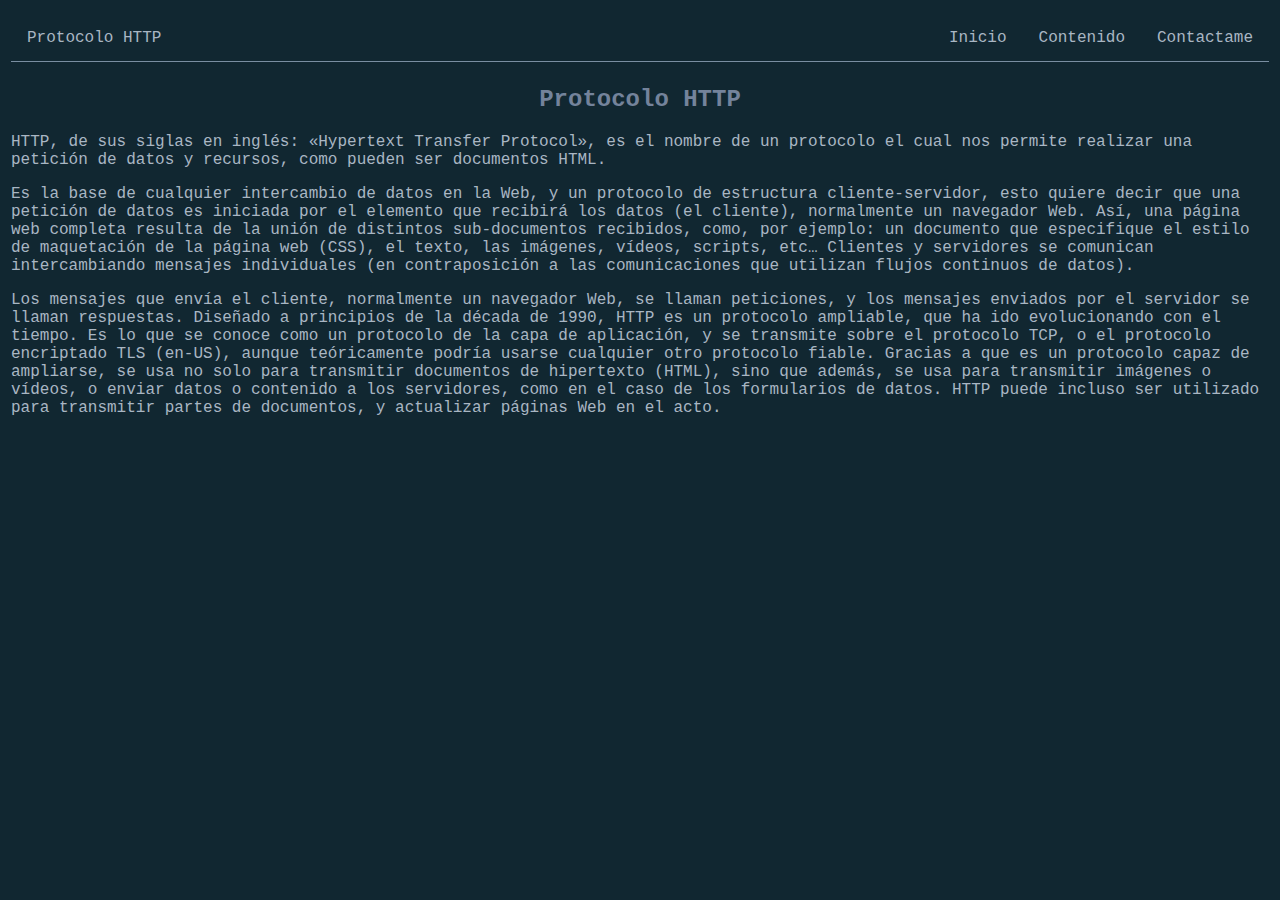
<file: index.html>
<!DOCTYPE html>
<html lang="en">
<head>
    <meta charset="UTF-8">
    <meta name="viewport" content="width=device-width, initial-scale=1.0">
    <title>Protocolo https</title>
    <link rel="stylesheet" href="css/style.css">
</head>
<body>
    <table>
        <tr>
            <td>

            </td>
        </tr>
        <tr>
            <td>
                <ul class="cajalis">
                    <li><a  href="index.html">Protocolo HTTP</a></li>
                    <li style="float:inline-end" ><a  href="contacto.html">Contactame</a></li>
                    <li style="float:inline-end" class="submenu">
                        <a class="subdes">Contenido</a>
                        <div class="submenu-content">
                            <a href="P1.html">¿Para que sirve?</a>
                            <a href="P2.html">¿Cómo funciona el proticola http?</a>
                            <a href="P3.html">¿Por qué elegir HTTPS en lugar de HTTP?</a>
                        </div>
                    </li>
                    <li style="float:inline-end"><a  href="index.html">Inicio</a></li>
                </ul>
            </td>
        </tr>
        <tr>
            <td>
                <div>
                    <h2>Protocolo HTTP</h2>
                    <p>HTTP, de sus siglas en inglés: «Hypertext Transfer Protocol», 
                        es el nombre de un protocolo el cual nos permite realizar 
                        una petición de datos y recursos, como pueden ser documentos HTML. </p>
                    <p>Es la base de cualquier intercambio de datos en la Web, y un 
                        protocolo de estructura cliente-servidor, esto quiere decir 
                        que una petición de datos es iniciada por el elemento que recibirá
                        los datos (el cliente), normalmente un navegador Web. Así, 
                        una página web completa resulta de la unión de distintos 
                        sub-documentos recibidos, como, por ejemplo: un documento 
                        que especifique el estilo de maquetación de la página web 
                        (CSS), el texto, las imágenes, vídeos, scripts, etc… 
                        Clientes y servidores se comunican intercambiando mensajes
                        individuales (en contraposición a las comunicaciones que
                        utilizan flujos continuos de datos).</p>
                    <p>Los mensajes que envía el cliente, normalmente un navegador Web, 
                        se llaman peticiones, y los mensajes enviados por el servidor 
                        se llaman respuestas. Diseñado a principios de la década de 1990, 
                        HTTP es un protocolo ampliable, que ha ido evolucionando con el 
                        tiempo. Es lo que se conoce como un protocolo de la capa de 
                        aplicación, y se transmite sobre el protocolo TCP, o el protocolo 
                        encriptado TLS (en-US), aunque teóricamente podría usarse cualquier 
                        otro protocolo fiable. Gracias a que es un protocolo capaz de ampliarse, 
                        se usa no solo para transmitir documentos de hipertexto (HTML), 
                        sino que además, se usa para transmitir imágenes o vídeos, o 
                        enviar datos o contenido a los servidores, como en el caso 
                        de los formularios de datos. HTTP puede incluso ser utilizado 
                        para transmitir partes de documentos, y actualizar páginas Web en el acto.</p>
                </div>
            </td>
        </tr>
    </table>
</body>
</html>
</file>
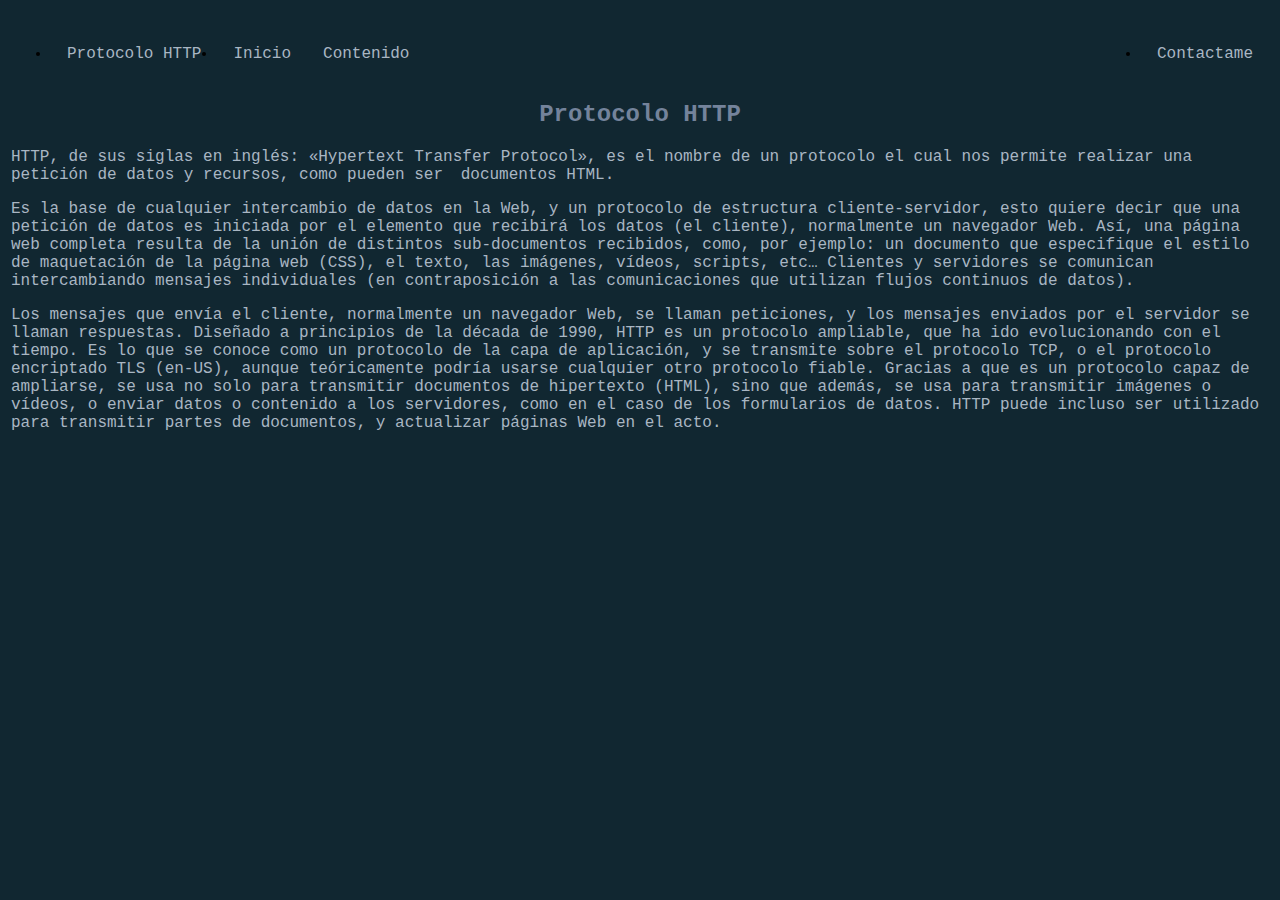
<file: Info.html>
<!DOCTYPE html>
<html lang="en">
<head>
    <meta charset="UTF-8">
    <meta name="viewport" content="width=device-width, initial-scale=1.0">
    <title>Protocolo https</title>
    <link rel="stylesheet" href="css/style.css">
</head>
<body>
    <table>
        <tr>
            <td>

            </td>
        </tr>
        <tr>
            <td>
                <ul>
                    <li><a  href="index.html">Protocolo HTTP</a></li>
                    <li><a  href="index.html">Inicio</a></li>
                    <li class="submenu">
                        <a class="subdes">Contenido</a>
                        <div class="submenu-content">
                            <a href="P1.html">¿Para que sirve?</a>
                            <a href="P2.html">¿Cómo funciona el proticola http?</a>
                            <a href="P3.html">¿Cúal es la diferencia entre HTTP/2, HTTP/3 y HTTPS?</a>
                            <a href="P4.html">¿Por qué elegir HTTPS en lugar de HTTP?</a>    
                        </div>
                    </li>
                    <li style="float:inline-end" ><a  href="contacto.html">Contactame</a></li>
                </ul>
            </td>
        </tr>
        <tr>
            <td>
                <div>
                    <h2>Protocolo HTTP</h2>
                    <p>HTTP, de sus siglas en inglés: «Hypertext Transfer Protocol», 
                        es el nombre de un protocolo el cual nos permite realizar 
                        una petición de datos y recursos, como pueden ser  documentos HTML. </p>
                    <p>Es la base de cualquier intercambio de datos en la Web, y un 
                        protocolo de estructura cliente-servidor, esto quiere decir 
                        que una petición de datos es iniciada por el elemento que recibirá
                        los datos (el cliente), normalmente un navegador Web. Así, 
                        una página web completa resulta de la unión de distintos 
                        sub-documentos recibidos, como, por ejemplo: un documento 
                        que especifique el estilo de maquetación de la página web 
                        (CSS), el texto, las imágenes, vídeos, scripts, etc… 
                        Clientes y servidores se comunican intercambiando mensajes
                        individuales (en contraposición a las comunicaciones que
                        utilizan flujos continuos de datos).</p>
                    <p>Los mensajes que envía el cliente, normalmente un navegador Web, 
                        se llaman peticiones, y los mensajes enviados por el servidor 
                        se llaman respuestas. Diseñado a principios de la década de 1990, 
                        HTTP es un protocolo ampliable, que ha ido evolucionando con el 
                        tiempo. Es lo que se conoce como un protocolo de la capa de 
                        aplicación, y se transmite sobre el protocolo TCP, o el protocolo 
                        encriptado TLS (en-US), aunque teóricamente podría usarse cualquier 
                        otro protocolo fiable. Gracias a que es un protocolo capaz de ampliarse, 
                        se usa no solo para transmitir documentos de hipertexto (HTML), 
                        sino que además, se usa para transmitir imágenes o vídeos, o 
                        enviar datos o contenido a los servidores, como en el caso 
                        de los formularios de datos. HTTP puede incluso ser utilizado 
                        para transmitir partes de documentos, y actualizar páginas Web en el acto.</p>
                </div>
            </td>
        </tr>
    </table>
</body>
</html>
</file>
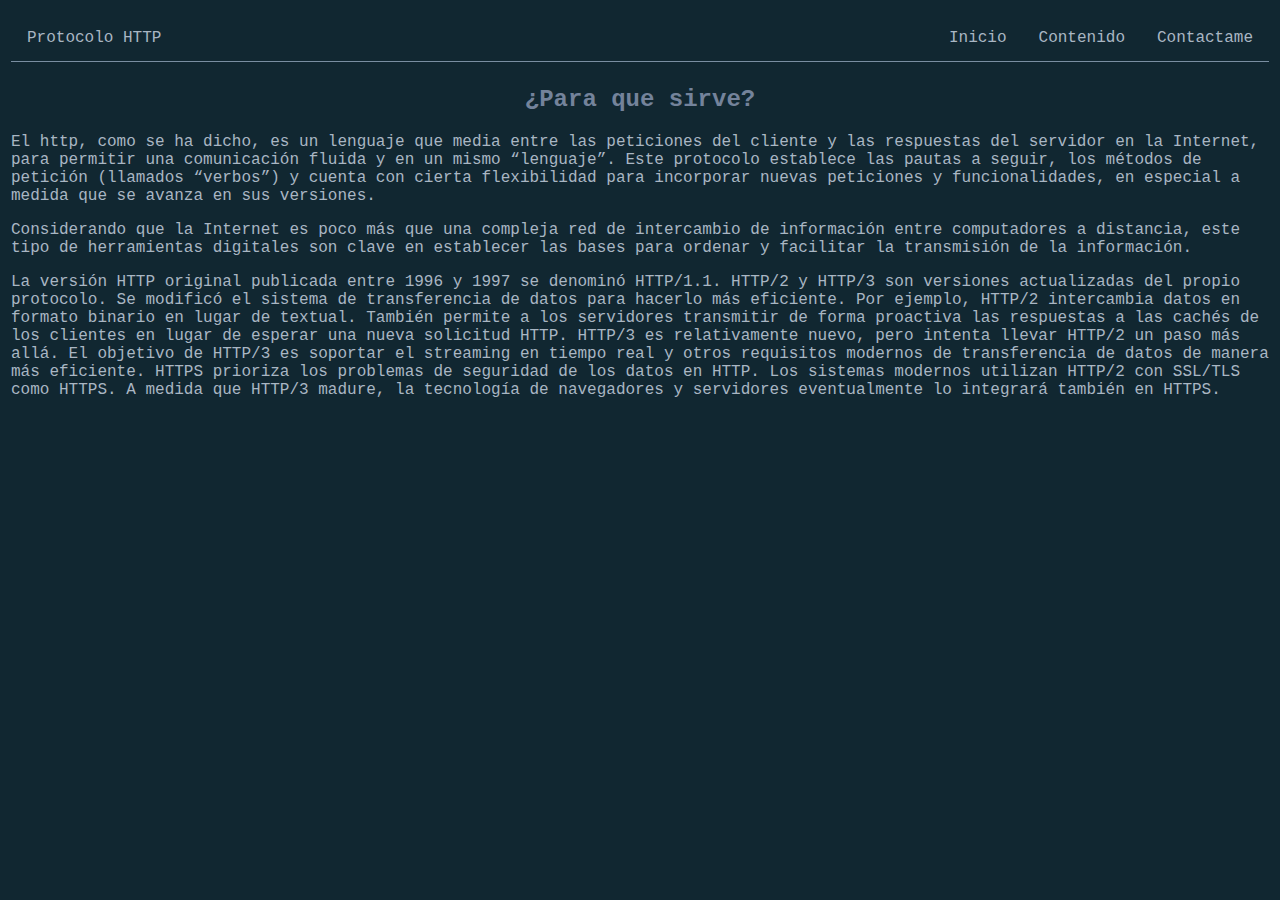
<file: P1.html>
<!DOCTYPE html>
<html lang="en">
<head>
    <meta charset="UTF-8">
    <meta name="viewport" content="width=device-width, initial-scale=1.0">
    <title>Protocolo https</title>
    <link rel="stylesheet" href="css/style.css">
</head>
<body>
    <table>
        <tr>
            <td>

            </td>
        </tr>
        <tr>
            <td>
                <ul class="cajalis">
                    <li><a  href="index.html">Protocolo HTTP</a></li>
                    <li style="float:inline-end" ><a  href="contacto.html">Contactame</a></li>
                    <li style="float:inline-end" class="submenu">
                        <a class="subdes">Contenido</a>
                        <div class="submenu-content">
                            <a href="P1.html">¿Para que sirve?</a>
                            <a href="P2.html">¿Cómo funciona el proticola http?</a>
                            <a href="P3.html">¿Por qué elegir HTTPS en lugar de HTTP?</a>
                        </div>
                    </li>
                    <li style="float:inline-end"><a  href="index.html">Inicio</a></li>
                </ul>
            </td>
        </tr>
        <tr>
            <td>
                <div>
                    <h2>¿Para que sirve?</h2>
                    <p>El http, como se ha dicho, es un lenguaje que media entre las 
                        peticiones del cliente y las respuestas del servidor en la 
                        Internet, para permitir una comunicación fluida y en un mismo 
                        “lenguaje”. Este protocolo establece las pautas a seguir, 
                        los métodos de petición (llamados “verbos”) y cuenta con 
                        cierta flexibilidad para incorporar nuevas peticiones y 
                        funcionalidades, en especial a medida que se avanza en sus
                        versiones. </p>
                    <p>Considerando que la Internet es poco más que una compleja
                        red de intercambio de información entre computadores a distancia, 
                        este tipo de herramientas digitales son clave en establecer las 
                        bases para ordenar y facilitar la transmisión de la información.</p>
                    <p>La versión HTTP original publicada entre 1996 y 1997 se denominó 
                        HTTP/1.1. HTTP/2 y HTTP/3 son versiones actualizadas del propio 
                        protocolo. Se modificó el sistema de transferencia de datos para 
                        hacerlo más eficiente. Por ejemplo, HTTP/2 intercambia datos en 
                        formato binario en lugar de textual. También permite a los 
                        servidores transmitir de forma proactiva las respuestas a las 
                        cachés de los clientes en lugar de esperar una nueva solicitud HTTP. 
                        HTTP/3 es relativamente nuevo, pero intenta llevar HTTP/2 un paso más 
                        allá. El objetivo de HTTP/3 es soportar el streaming en tiempo real y 
                        otros requisitos modernos de transferencia de datos de manera más eficiente. 
                        HTTPS prioriza los problemas de seguridad de los datos en HTTP. Los sistemas 
                        modernos utilizan HTTP/2 con SSL/TLS como HTTPS. A medida que HTTP/3 madure, 
                        la tecnología de navegadores y servidores eventualmente lo integrará también
                        en HTTPS.

                    </p>
                </div>
            </td>
        </tr>
    </table>
</body>
</html>
</file>
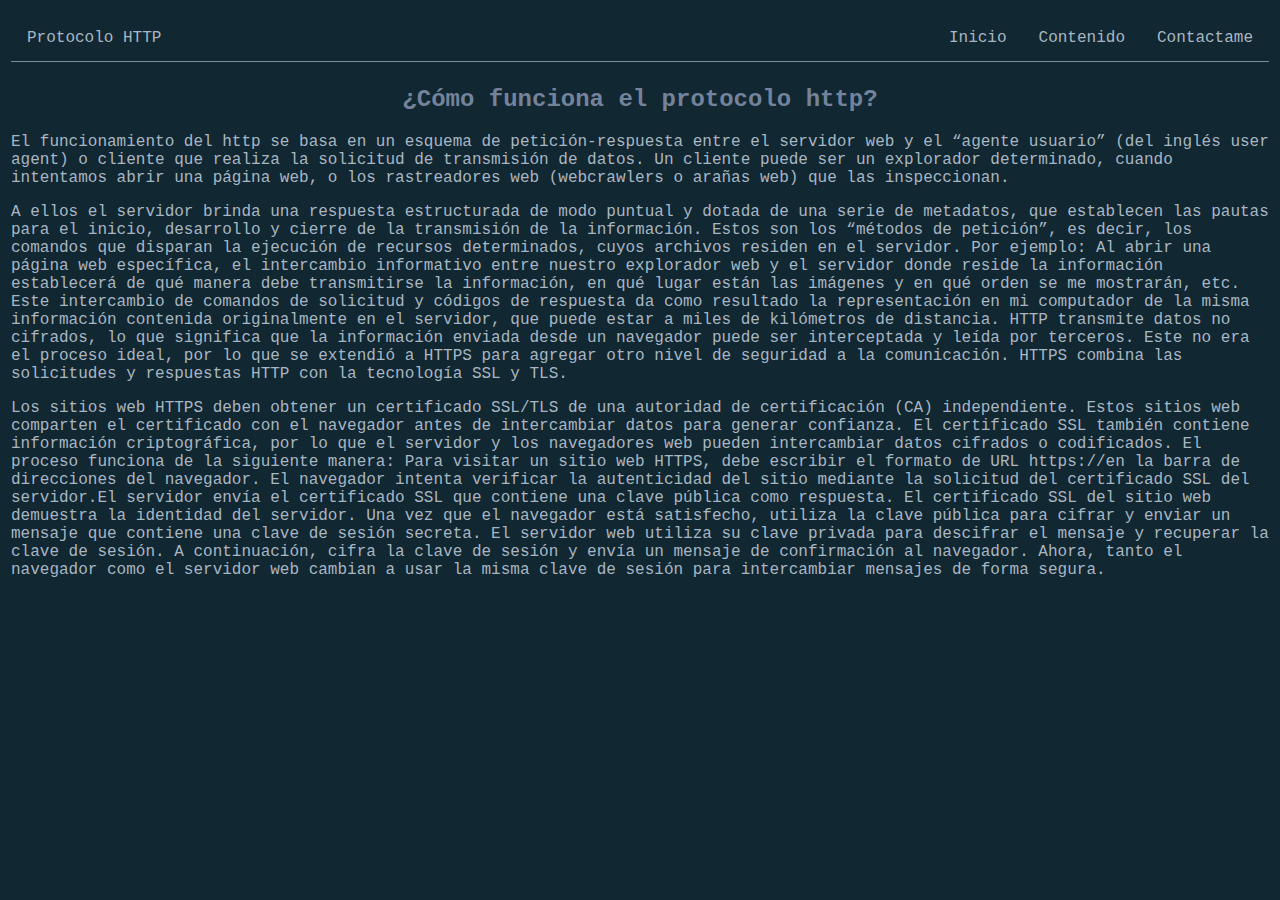
<file: P2.html>
<!DOCTYPE html>
<html lang="en">
<head>
    <meta charset="UTF-8">
    <meta name="viewport" content="width=device-width, initial-scale=1.0">
    <title>Protocolo https</title>
    <link rel="stylesheet" href="css/style.css">
</head>
<body>
    <table>
        <tr>
            <td>

            </td>
        </tr>
        <tr>
            <td>
                <ul class="cajalis">
                    <li><a  href="index.html">Protocolo HTTP</a></li>
                    <li style="float:inline-end" ><a  href="contacto.html">Contactame</a></li>
                    <li style="float:inline-end" class="submenu">
                        <a class="subdes">Contenido</a>
                        <div class="submenu-content">
                            <a href="P1.html">¿Para que sirve?</a>
                            <a href="P2.html">¿Cómo funciona el proticola http?</a>
                            <a href="P3.html">¿Por qué elegir HTTPS en lugar de HTTP?</a>
                        </div>
                    </li>
                    <li style="float:inline-end"><a  href="index.html">Inicio</a></li>
                </ul>
            </td>
        </tr>
        <tr>
            <td>
                <div>
                    <h2>¿Cómo funciona el protocolo http?</h2>
                    <p>El funcionamiento del http se basa en un esquema de 
                        petición-respuesta entre el servidor web y el 
                        “agente usuario” (del inglés user agent) o cliente 
                        que realiza la solicitud de transmisión de datos. 
                        Un cliente puede ser un explorador determinado, 
                        cuando intentamos abrir una página web, o los 
                        rastreadores web (webcrawlers o arañas web) que las 
                        inspeccionan. </p>
                    <p>A ellos el servidor brinda una respuesta estructurada de 
                        modo puntual y dotada de una serie de metadatos, que 
                        establecen las pautas para el inicio, desarrollo y cierre 
                        de la transmisión de la información. Estos son los 
                        “métodos de petición”, es decir, los comandos que disparan
                        la ejecución de recursos determinados, cuyos archivos residen 
                        en el servidor. Por ejemplo: Al abrir una página web específica, 
                        el intercambio informativo entre nuestro explorador web y el 
                        servidor donde reside la información establecerá de qué manera 
                        debe transmitirse la información, en qué lugar están las imágenes 
                        y en qué orden se me mostrarán, etc. Este intercambio de comandos 
                        de solicitud y códigos de respuesta da como resultado la 
                        representación en mi computador de la misma información contenida 
                        originalmente en el servidor, que puede estar a miles de kilómetros 
                        de distancia. HTTP transmite datos no cifrados, lo que significa que 
                        la información enviada desde un navegador puede ser interceptada y 
                        leída por terceros. Este no era el proceso ideal, por lo que se 
                        extendió a HTTPS para agregar otro nivel de seguridad a la comunicación. 
                        HTTPS combina las solicitudes y respuestas HTTP con la tecnología SSL y TLS. </p>
                    <p>Los sitios web HTTPS deben obtener un certificado SSL/TLS de una autoridad 
                        de certificación (CA) independiente. Estos sitios web comparten el certificado
                        con el navegador antes de intercambiar datos para generar confianza. 
                        El certificado SSL también contiene información criptográfica, 
                        por lo que el servidor y los navegadores web pueden intercambiar 
                        datos cifrados o codificados. El proceso funciona de la siguiente 
                        manera: Para visitar un sitio web HTTPS, debe escribir el formato 
                        de URL https://en la barra de direcciones del navegador. 
                        El navegador intenta verificar la autenticidad del sitio mediante 
                        la solicitud del certificado SSL del servidor.El servidor envía el 
                        certificado SSL que contiene una clave pública como respuesta. 
                        El certificado SSL del sitio web demuestra la identidad del servidor. 
                        Una vez que el navegador está satisfecho, utiliza la clave pública 
                        para cifrar y enviar un mensaje que contiene una clave de sesión secreta. 
                        El servidor web utiliza su clave privada para descifrar el mensaje y 
                        recuperar la clave de sesión. A continuación, cifra la clave de sesión 
                        y envía un mensaje de confirmación al navegador. Ahora, tanto el navegador 
                        como el servidor web cambian a usar la misma clave de sesión para intercambiar 
                        mensajes de forma segura.</p>
                </div>
            </td>
        </tr>
    </table>
</body>
</html>
</file>
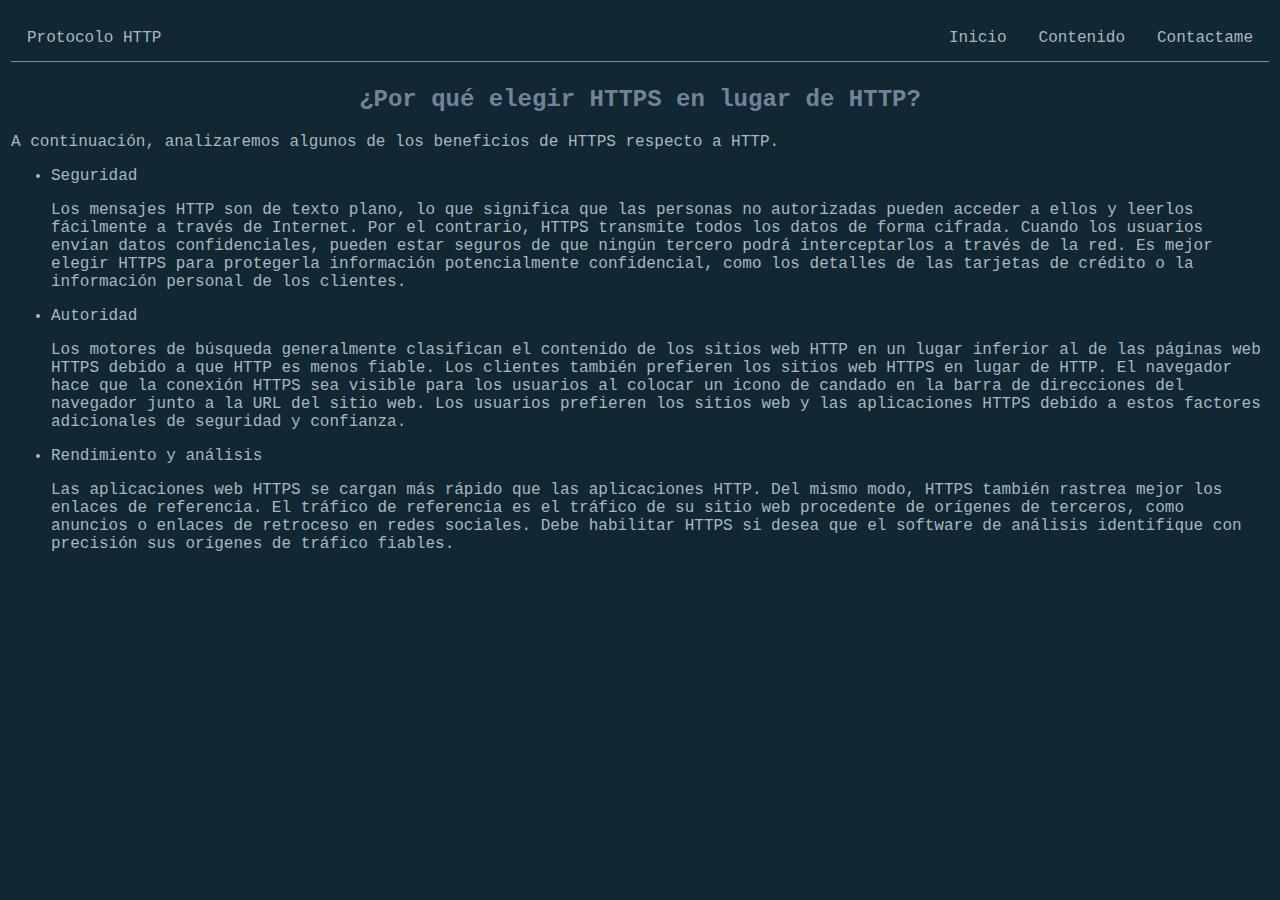
<file: P3.html>
<!DOCTYPE html>
<html lang="en">
<head>
    <meta charset="UTF-8">
    <meta name="viewport" content="width=device-width, initial-scale=1.0">
    <title>Protocolo https</title>
    <link rel="stylesheet" href="css/style.css">
</head>
<body>
    <table>
        <tr>
            <td>

            </td>
        </tr>
        <tr>
            <td>
                <ul class="cajalis">
                    <li><a  href="index.html">Protocolo HTTP</a></li>
                    <li style="float:inline-end" ><a  href="contacto.html">Contactame</a></li>
                    <li style="float:inline-end" class="submenu">
                        <a class="subdes">Contenido</a>
                        <div class="submenu-content">
                            <a href="P1.html">¿Para que sirve?</a>
                            <a href="P2.html">¿Cómo funciona el proticola http?</a>
                            <a href="P3.html">¿Por qué elegir HTTPS en lugar de HTTP?</a>
                        </div>
                    </li>
                    <li style="float:inline-end"><a  href="index.html">Inicio</a></li>
                </ul>
            </td>
        </tr>
        <tr>
            <td>
                <div>
                    <h2>¿Por qué elegir HTTPS en lugar de HTTP?</h2>
                    <p>A continuación, analizaremos algunos de los beneficios de HTTPS respecto a HTTP.</p>
                    <ul>
                        <li class="lista">Seguridad
                            <p>Los mensajes HTTP son de texto plano, lo que significa que las
                                personas no autorizadas pueden acceder a ellos y leerlos 
                                fácilmente a través de Internet. Por el contrario, HTTPS 
                                transmite todos los datos de forma cifrada. Cuando los usuarios 
                                envían datos confidenciales, pueden estar seguros de que ningún 
                                tercero podrá interceptarlos a través de la red. Es mejor elegir 
                                HTTPS para protegerla información potencialmente confidencial, 
                                como los detalles de las tarjetas de crédito o la información 
                                personal de los clientes. </p>
                        </li>
                        <li class="lista">Autoridad
                            <p>Los motores de búsqueda generalmente clasifican el contenido 
                                de los sitios web HTTP en un lugar inferior al de las 
                                páginas web HTTPS debido a que HTTP es menos fiable. 
                                Los clientes también prefieren los sitios web HTTPS en 
                                lugar de HTTP. El navegador hace que la conexión HTTPS 
                                sea visible para los usuarios al colocar un icono de candado 
                                en la barra de direcciones del navegador junto a la URL del 
                                sitio web. Los usuarios prefieren los sitios web y las 
                                aplicaciones HTTPS debido a estos factores adicionales 
                                de seguridad y confianza. </p>
                        </li>
                        <li class="lista">Rendimiento y análisis
                            <p>Las aplicaciones web HTTPS se cargan más rápido que las 
                                aplicaciones HTTP. Del mismo modo, HTTPS también 
                                rastrea mejor los enlaces de referencia. El tráfico 
                                de referencia es el tráfico de su sitio web procedente 
                                de orígenes de terceros, como anuncios o enlaces de 
                                retroceso en redes sociales. Debe habilitar HTTPS 
                                si desea que el software de análisis identifique 
                                con precisión sus orígenes de tráfico fiables.</p>
                        </li>
                    </ul>
                </div>
            </td>
        </tr>
    </table>
</body>
</html>
</file>
<file: css/style.css>
body{
    background-color: #112731;
    
}
.cajalis{

    list-style-type: none;
    margin: 0;
    padding: 0;
    overflow: hidden;
    background-color: #112731;
    border: 1px;
    border-bottom-color: #7A8EA1;
    border-bottom-style: solid;
}

li{
    float: left;/*Los elementos flotan de un lado*/
    font-family: 'Courier New', Courier, monospace;
}

li a, .subdes{

    display: inline-block; /*Especifica el relleno*/
    color: #A9B6C3;
    text-align: center;
    padding: 14px 16px;
    text-decoration: none;
    
   
}
li a:hover , .submenu:hover .submenu{
    background-color:#06334B;
}
li.submenu{
    display: inline-block;
}
.submenu-content{
    display: none;
    position: absolute;
    background-color: #112731;
    min-width: 160px;
    box-shadow: 0px 8px 16px 0px rgba(0,0,0,0.2);
    z-index: 1;
}
.submenu-content a{
    color: white;
    padding: 12px 16px;
    text-decoration: none;
    display: block;
    text-align: left;
}
.submenu-content a:hover{
    background-color: #06334B;;
}
.submenu:hover .submenu-content{
    display: block;
}
ul .lista{
    background-color: #112731;
    color: #A9B6C3;
    list-style-type:disc;
    display: list-item;
    float: none;
}
p{
    font-family: 'Courier New', Courier, monospace;
    color: #A9B6C3;
}
h2{
    font-family: 'Courier New', Courier, monospace;
    color: #74839B;
    text-align: center;
}
a{
    color: #A9B6C3;
    text-align:center;
    font-family: 'Courier New', Courier, monospace;
}
</file>
